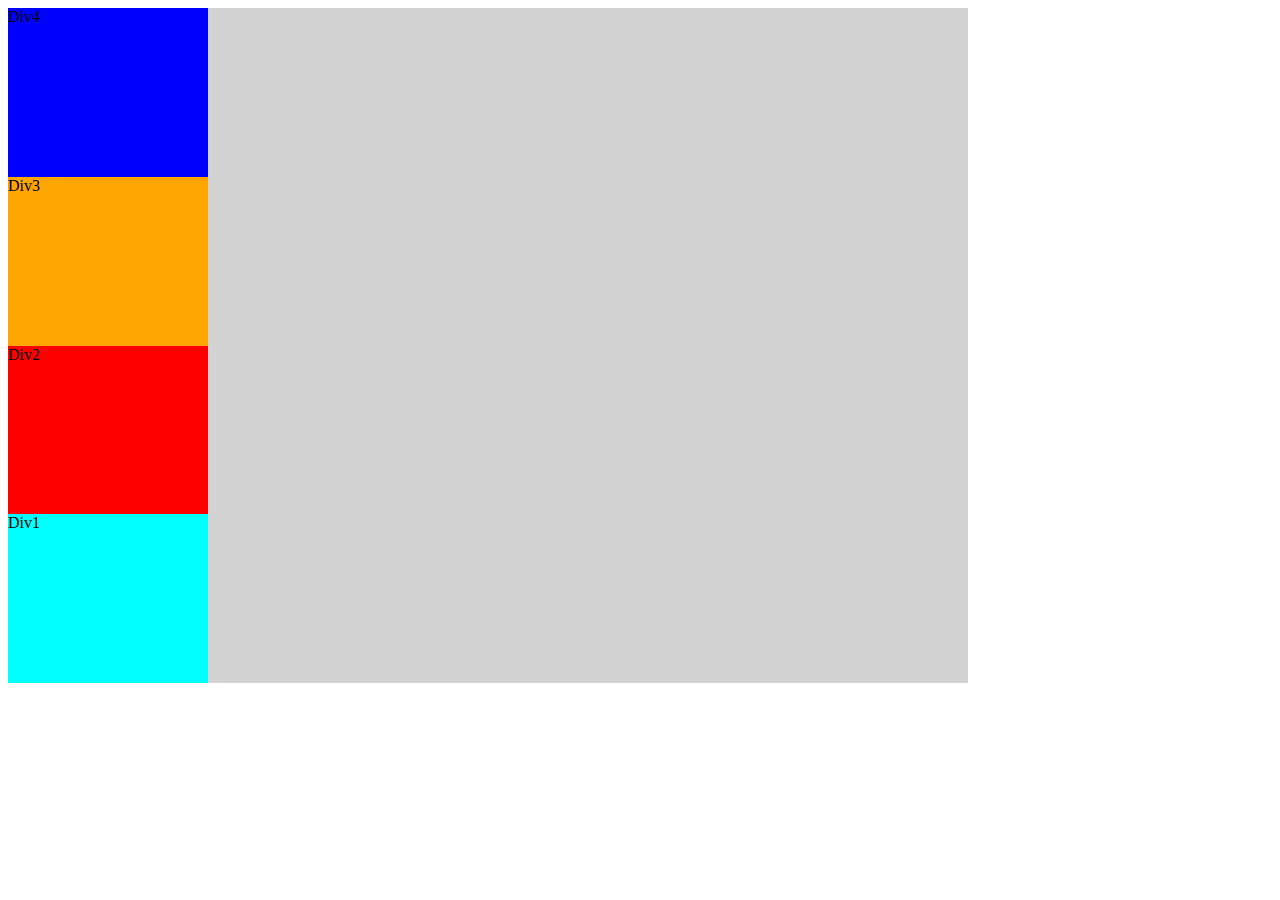
<file: try.html>
<!DOCTYPE html>
<html>
<head>
    <title> Five tips for front-end web development </title>
    <link rel="stylesheet" type="text/css" href="try.css">
</head>
<body>
    <div id="container">
     <div id="div1">
        Div1
     </div>
     <div id="div2">Div2</div>
     <div id="div3">Div3</div>
     <div id="div4">Div4</div>
    </div>
</body>
</html>
</file>
<file: try.css>
#container {
  height: 75vh;
  width: 75vw;
  background-color: lightgrey;
 display: flex;
 flex-direction: column-reverse;
}
#container div {
    height: 200px;
    width: 200px;
}
#div1 {
    background-color: cyan;
}
#div2 {
    background-color: red;
}
#div3 {
    background-color: orange;
}
#div4 {
    background-color: blue;
}
</file>
